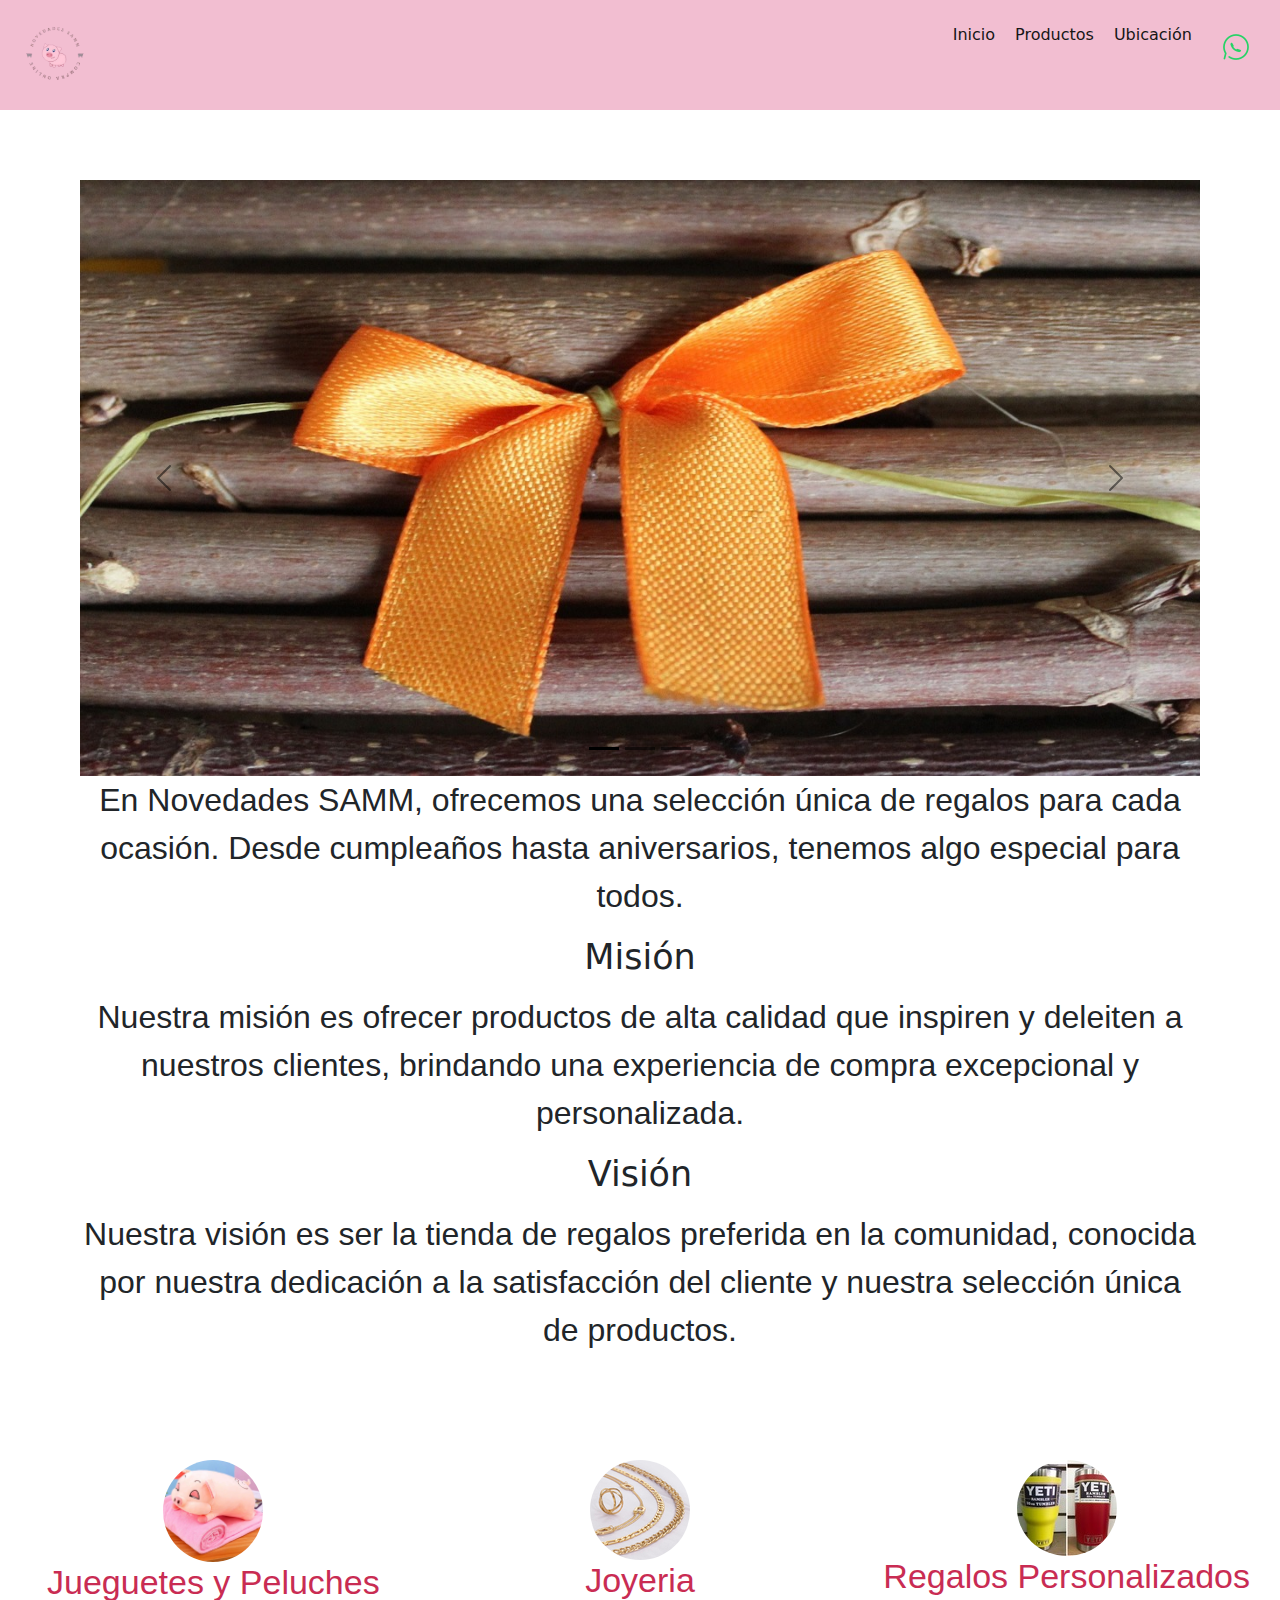
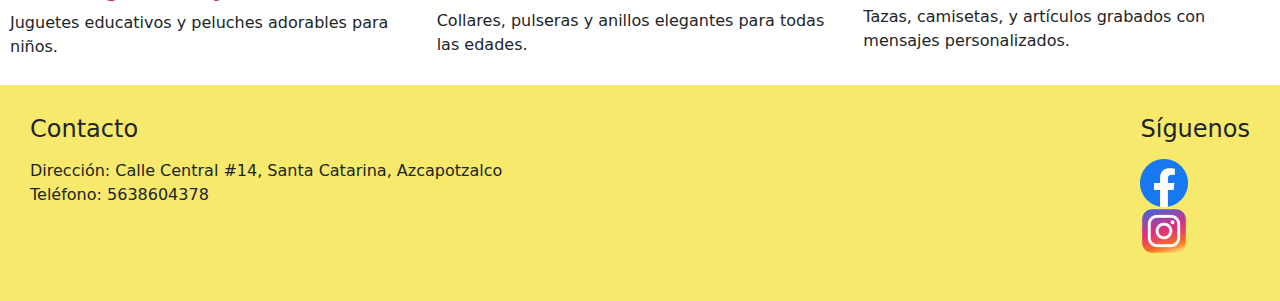
<file: index.html>
<!DOCTYPE html>
<html lang="en">

<head>
    <meta charset="UTF-8">
    <meta name="viewport" content="width=device-width, initial-scale=1.0">
    <!--Bootstrap-->
    <link href="https://cdn.jsdelivr.net/npm/bootstrap@5.3.0-alpha1/dist/css/bootstrap.min.css" rel="stylesheet"
        integrity="sha384- GLhlTQ8iRABdZLl6O3oVMWSktQOp6b7In1Zl3/Jr59b6EGGoI1aFkw7cmDA6j6gD" crossorigin="anonymous">
    <!--Conexión con mi CSS-->
    <link rel="stylesheet" href="style.css">
    <title>Novedades SAM</title>
    <!-- Este es mi icono -->
    <link rel="icon" href="./img/iconopig.ico">
</head>

<body>
    <!--Este es mi encabezado-->
    <header>
        <!-- Este es mi logo -->
        <div class="header">
            <a href="./index.html">
                <img src="./img/novedadessam.png" alt="logo" width="90">
            </a>
        </div>
        <!-- Este es mi Menu-->
        <nav class="navegacion-principal">
            <ul>
                <a href="./index.html">
                    <li>Inicio</li>
                </a>
                <a href="#productos">
                    <li>Productos</li>
                </a>
                <a href="./ubicacion.html">
                    <li>Ubicación</li>
                </a>
                <a
                    href="https://l.facebook.com/l.php?u=https%3A%2F%2Fapi.whatsapp.com%2Fsend%3Fphone%3D%252B525638604378%26context%3DARCT4b2QYT8gjvMFdRONifSgMxigD4IpQzHooOBPCrHhox_PWd7zZoww0FNSMJCpydV33Oj1QwhRrXZ5l30EMhd6a-JG-tW9V88Uu7U4eDIcVfngRSkC_z8M4aTscJ_6hf9KybAZ6pF1A2hFzY_AeqM%26source%3DFB_Page%26app%3Dfacebook%26entry_point%3Dpage_cta%26fbclid%3DIwZXh0bgNhZW0CMTAAAR16MR3IZkkNni-uuqQdNnRvs_6jniPFh4-7FJtGkEjHKhJfMiMb-tf1018_aem_8Z5Csc8exTG1JKvm0Rrr6A&h=AT2pG4CqeZs5KUsUb9p0_nXcs7V-vdUVJNZ5UVeQIfRm0RgRhVshVjaxp5iNFdZamrq5y76AaszKSQ9sCy4WQGVm_W-9EG12AXoP7OSPtUJM4gGan081-kYnP-YhWyH6FI8">
                    <li><img src="./img/whats.png" alt=""></li>
                </a>
            </ul>
        </nav>
    </header>
    <!--Aqui empieza el contenido de mi página-->
    <div class="main">
        <div id="carouselExampleDark" class="carousel carousel-dark slide" data-bs-ride="carousel">
            <div class="carousel-indicators">
                <button type="button" data-bs-target="#carouselExampleDark" data-bs-slide-to="0" class="active"
                    aria-current="true" aria-label="Slide 1"></button>
                <button type="button" data-bs-target="#carouselExampleDark" data-bs-slide-to="1"
                    aria-label="Slide 2"></button>
                <button type="button" data-bs-target="#carouselExampleDark" data-bs-slide-to="2"
                    aria-label="Slide 3"></button>
            </div>
            <div class="carousel-inner">
                <div class="carousel-item active" data-bs-interval="10000">
                    <img src="./img/carrusel1.jpg" class="d-block w-100" alt="...">
                    <div class="carousel-caption d-none d-md-block">
                    </div>
                </div>
                <div class="carousel-item" data-bs-interval="2000">
                    <img src="./img/carrusel2.jpg" class="d-block w-100" alt="...">
                    <div class="carousel-caption d-none d-md-block">
                    </div>
                </div>
                <div class="carousel-item">
                    <img src="./img/carrusel3.jpg" class="d-block w-100" alt="...">
                    <div class="carousel-caption d-none d-md-block">
                    </div>
                </div>
            </div>
            <button class="carousel-control-prev" type="button" data-bs-target="#carouselExampleDark"
                data-bs-slide="prev">
                <span class="carousel-control-prev-icon" aria-hidden="true"></span>
                <span class="visually-hidden">Anterior</span>
            </button>
            <button class="carousel-control-next" type="button" data-bs-target="#carouselExampleDark"
                data-bs-slide="next">
                <span class="carousel-control-next-icon" aria-hidden="true"></span>
                <span class="visually-hidden">Siguiente</span>
            </button>
        </div>
        <p>En Novedades SAMM, ofrecemos una selección única de regalos para cada ocasión. Desde cumpleaños hasta
            aniversarios, tenemos algo especial para todos.</p>
        <h2>Misión</h2>
        <p>Nuestra misión es ofrecer productos de alta calidad que inspiren y deleiten a nuestros clientes, brindando
            una experiencia de compra excepcional y personalizada.</p>
        <h2>Visión</h2>
        <p>Nuestra visión es ser la tienda de regalos preferida en la comunidad, conocida por nuestra dedicación a la
            satisfacción del cliente y nuestra selección única de productos.</p>
    </div>
    <div class="contenedor" id="productos">
        <div class="caja">
            <img src="./img/peluches.jpg" alt="PELUCHES" width="100">
            <h3>Jueguetes y Peluches</h3>
            <p>Juguetes educativos y peluches adorables para niños.</p>
        </div>

        <div class="caja">
            <img src="./img/joyeria.jpg " alt="JOYERIA">
            <h3>Joyeria</h3>
            <p>Collares, pulseras y anillos elegantes para todas las edades.</p>
        </div>

        <div class="caja">
            <img src="./img/termos.jpg" alt="TERMOS">
            <h3>Regalos Personalizados</h3>
            <p>Tazas, camisetas, y artículos grabados con mensajes personalizados.</p>
        </div>
    </div>
    <!--Este es mi pie de página-->
    <footer>
        <div class="footerconte">
            <div class="contacto">
                <h4>Contacto</h4>
                <ul>
                    <li>Dirección: Calle Central #14, Santa Catarina, Azcapotzalco</li>
                    <li>Teléfono: 5638604378</li>
                </ul>
            </div>
            <div class="rsocial">
                <h4>Síguenos</h4>
                <ul>
                    <li><a href="https://www.facebook.com/profile.php?id=100057537695271">
                            <img src="./img/face.png" alt="Facebook">
                        </a></li>
                    <li><a href="https://www.instagram.com/novedadessamm?igsh=MWdrY2trYjIxem5nbw==">
                            <img src="./img/insta.png" alt="instagram">
                        </a></li>
                </ul>
            </div>
        </div>
    </footer>
    <!--JavaScript-->
    <script src="https://cdn.jsdelivr.net/npm/bootstrap@5.3.0-alpha1/dist/js/bootstrap.bundle.min.js"
        integrity="sha384- w76AqPfDkMBDXo30jS1Sgez6pr3x5MlQ1ZAGC+nuZB+EYdgRZgiwxhTBTkF7CXvN"
        crossorigin="anonymous"></script>
</body>

</html>
</file>
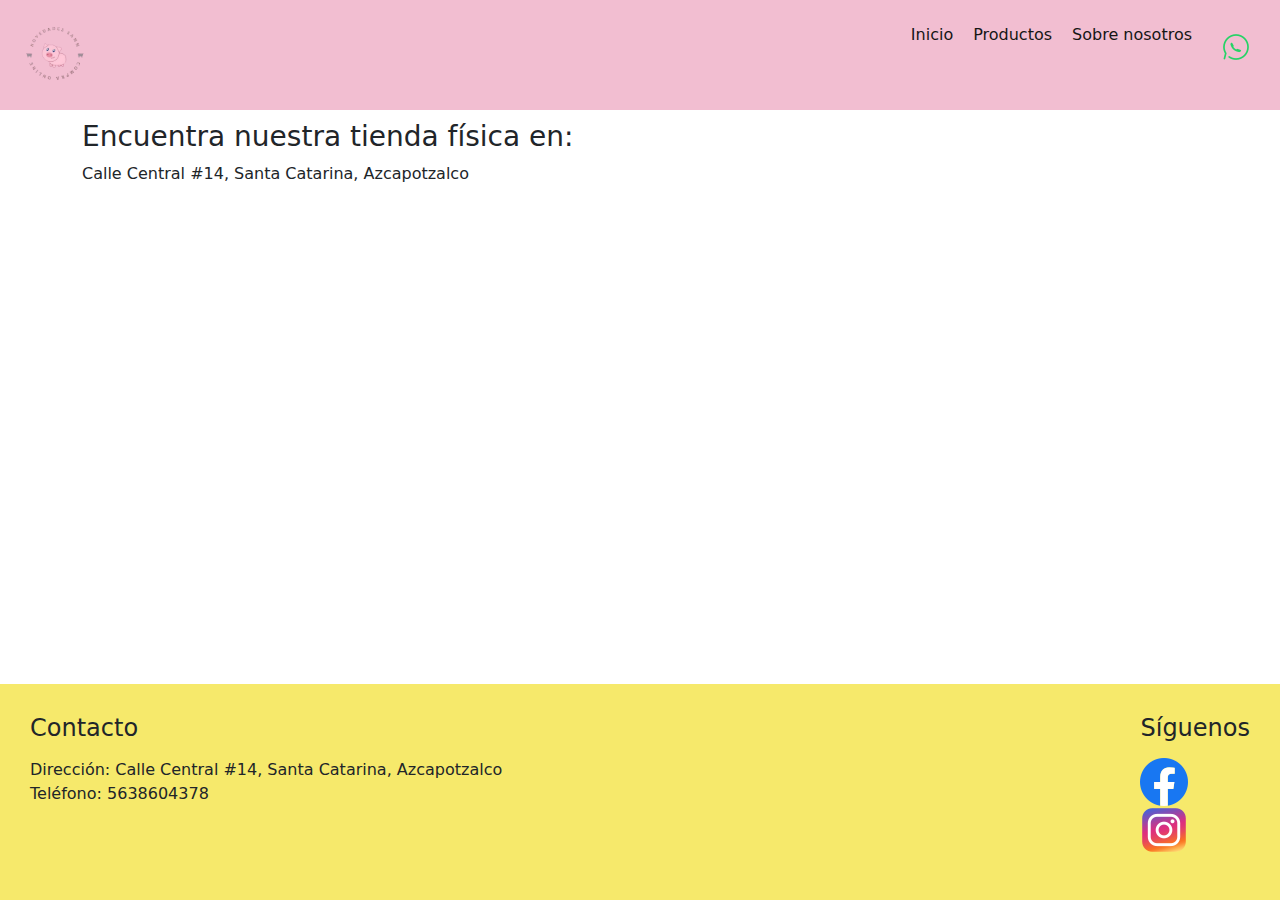
<file: ubicacion.html>
<!DOCTYPE html>
<html lang="en">

<head>
    <meta charset="UTF-8">
    <meta name="viewport" content="width=device-width, initial-scale=1.0">
    <!--Bootstrap-->
    <link href="https://cdn.jsdelivr.net/npm/bootstrap@5.3.0-alpha1/dist/css/bootstrap.min.css" rel="stylesheet"
        integrity="sha384- GLhlTQ8iRABdZLl6O3oVMWSktQOp6b7In1Zl3/Jr59b6EGGoI1aFkw7cmDA6j6gD" crossorigin="anonymous">
    <!--Conexión con mi CSS-->
    <link rel="stylesheet" href="style.css">
    <title>Ubicacion</title>
    <!-- Este es mi icono -->
    <link rel="icon" href="./img/iconopig.ico">
    <style>
        html, body {
            height: 100%;
        }
        .content {
            flex: 1;
        }
        .footer {
            background-color: #f8f9fa;
            padding: 1rem;
            text-align: center;
        }
        .wrapper {
            display: flex;
            min-height: 100vh;
            flex-direction: column;
        }
    </style>
</head>

<body>
    <!--Este es mi encabezado-->
    <header>
        <!-- Este es mi logo -->
        <div class="header">
            <a href="./index.html">
                <img src="./img/novedadessam.png" alt="logo" width="90">
            </a>
        </div>
        <!-- Este es mi Menu-->
        <nav>
            <ul>
                <a href="./index.html">
                    <li>Inicio</li>
                </a>
                <a href="#productos">
                    <li>Productos</li>
                </a>
                <a href="./ubicacion.html">
                    <li>Sobre nosotros</li>
                </a>
                <a
                    href="https://l.facebook.com/l.php?u=https%3A%2F%2Fapi.whatsapp.com%2Fsend%3Fphone%3D%252B525638604378%26context%3DARCT4b2QYT8gjvMFdRONifSgMxigD4IpQzHooOBPCrHhox_PWd7zZoww0FNSMJCpydV33Oj1QwhRrXZ5l30EMhd6a-JG-tW9V88Uu7U4eDIcVfngRSkC_z8M4aTscJ_6hf9KybAZ6pF1A2hFzY_AeqM%26source%3DFB_Page%26app%3Dfacebook%26entry_point%3Dpage_cta%26fbclid%3DIwZXh0bgNhZW0CMTAAAR16MR3IZkkNni-uuqQdNnRvs_6jniPFh4-7FJtGkEjHKhJfMiMb-tf1018_aem_8Z5Csc8exTG1JKvm0Rrr6A&h=AT2pG4CqeZs5KUsUb9p0_nXcs7V-vdUVJNZ5UVeQIfRm0RgRhVshVjaxp5iNFdZamrq5y76AaszKSQ9sCy4WQGVm_W-9EG12AXoP7OSPtUJM4gGan081-kYnP-YhWyH6FI8">
                    <li><img src="./img/whats.png" alt=""></li>
                </a>
            </ul>
        </nav>
    </header>
    <!--Aqui empieza el contenido de mi página-->
    <div class="wrapper">
        <div class="content">
            <div class="container mt-5 pt-5">
                <div class="row">
                    <div class="col-md-6">
                        <br>
                        <h2 class="fs-3 fs-md-2">Encuentra nuestra tienda física en:</h2>
                        <p class="fs-6 fs-md-5">Calle Central #14, Santa Catarina, Azcapotzalco</p>
                    </div>
                    <div class="col-md-6">
                        <br>
                        <div class="ratio ratio-16x9">
                            <iframe
                                src="https://www.google.com/maps/embed?pb=!1m18!1m12!1m3!1d3761.151883266726!2d-99.17940052603709!3d19.492100238780495!2m3!1f0!2f0!3f0!3m2!1i1024!2i768!4f13.1!3m3!1m2!1s0x85d1f86fbb3eebfd%3A0xb8a273362608fe36!2sLa%20Tiendita%20De%20Regalos!5e0!3m2!1ses-419!2smx!4v1725345752727!5m2!1ses-419!2smx"
                                allowfullscreen="" loading="lazy" referrerpolicy="no-referrer-when-downgrade"></iframe>
                        </div>
                    </div>
                </div>
            </div>
        </div>
        <!--Este es mi pie de página-->
        <footer class="piepagina">
            <div class="footerconte">
                <div class="contacto">
                    <h4>Contacto</h4>
                    <ul>
                        <li>Dirección: Calle Central #14, Santa Catarina, Azcapotzalco</li>
                        <li>Teléfono: 5638604378</li>
                    </ul>
                </div>
                <div class="rsocial">
                    <h4>Síguenos</h4>
                    <ul>
                        <li><a href="https://www.facebook.com/profile.php?id=100057537695271"> <img src="./img/face.png" alt="Facebook"></a></li>
                        <li><a href="https://www.instagram.com/novedadessamm?igsh=MWdrY2trYjIxem5nbw=="><img src="./img/insta.png" alt="instagram"></a>
                        </li>
                    </ul>
                </div>
            </div>
        </footer>
    </div>
    <!--JavaScript-->
    <script src="https://cdn.jsdelivr.net/npm/bootstrap@5.3.0-alpha1/dist/js/bootstrap.bundle.min.js"
        integrity="sha384- w76AqPfDkMBDXo30jS1Sgez6pr3x5MlQ1ZAGC+nuZB+EYdgRZgiwxhTBTkF7CXvN"
        crossorigin="anonymous"></script>
</body>

</html>
</file>
<file: style.css>
@import url('https://fonts.googleapis.com/css2?family=Jersey+10&display=swap');

header {
    /*Mantengo la posición de mi menu*/
    position: fixed;
    /*Alinear hasta arriba sin espacio*/
    top: 0;
    display: flex;
    flex-direction: row;
    /*Alinear a la derecha*/
    justify-content: space-between;
    align-items: center;
    /*fondo de mi menu*/
    background-color: rgb(242, 190, 209);
    /*Ancho de la barra de mi menu*/
    width: 100%;
    padding: 10px;
    z-index: 1000;
}

header ul {
    list-style: none;
    display: flex;
    flex-direction: row;
}

header ul li {
    margin: 10px;
}

/*Elimina los subrayado y le asigna color a la letra de los enlaces*/
a {
    text-decoration: none;
    color: rgb(22, 22, 22);
}

/* Color de los enlaces al pasar el ratón */
header a:hover {
    color: rgb(182, 248, 0);
}

.container {
    margin-top: 100px; /* Ajusta este valor según la altura de tu header */
}

.main {
    width: 100%;
    margin-top: 100px;
    padding: 80px;
    display: flex;
    flex-direction: column;
    align-items: center;
    text-align: center;
}

.main h1,
.main h2 {
    font-size: 35px;
    margin-bottom: 15px;
}

.main p {
    font-family: "New Amsterdam", sans-serif;
    font-weight: 400;
    font-size: xx-large;
    font-style: normal;
}

h3 {
    font-size: 34px;
    color: rgb(201, 44, 83);
    font-family: 'Gill Sans', 'Gill Sans MT', Calibri, 'Trebuchet MS', sans-serif;
}

.contenedor {
    /* los elementos que esten dentro de "contenedor" seran flexibles (ubicaciones que se requieran) */
    display: flex;
    /*justify-content: space-around;*/
    /* La ubicación en el caso de row es para que este en fila, es decir, uno a lado del otro */
    flex-direction: row;
    width: 100%;
    /*padding: 20px;*/
}

.caja {
    width: 150%;
    height: 150%;
    /*relleno*/
    padding: 10px;
    display: flex;
    flex-direction: column;
    /* Elementos centrados*/
    justify-content: center;
    align-items: center;
}

.caja img {
    /*Redondeo de las imagenes*/
    border-radius: 50%;
}

footer {
    /*fondo de mi menu*/
    background-color: rgb(246, 233, 107);
    padding: 20px;
}

.footerconte {
    display: flex;
    /* Alinea el contenido a la derecha */
    justify-content: space-between;
}

.footerconte h4 {
    margin-bottom: 15px;
}

.contacto,
.rsocial {
    margin: 10px;
}

.contacto ul,
.rsocial ul {
    list-style: none;
    padding-left: 0;
}

/* Color de los enlaces al pasar el ratón */
.contacto a:hover,
.rsocial a:hover {
    color: rgb(0, 87, 248);
}

@media (max-width: 768px) {
    header {
        flex-direction: column;
        align-items: center;
        padding: 10px 0;
    }

    header ul {
        flex-direction: column;
        align-items: center;
    }

    header ul li {
        margin: 5px 0;
    }

    .main {
        padding: 180px;
    }

    .main h1 {
        font-size: 28px;
        /* Reducimos el tamaño de la fuente */
    }

    .main p {
        font-size: large;
        /* También reducimos el tamaño de los párrafos */
    }

    .contenedor {
        flex-direction: column;
        /* Los elementos ahora se alinean en columna */
        align-items: center;
    }

    .caja {
        width: 100%;
        /* Hacemos que las cajas ocupen el ancho completo */
    }
    .container {
        flex-direction: column;
        /* Los elementos ahora se alinean en columna */
        align-items: center;
    }
}

@media (max-width: 768px) {
    .footerconte {
        flex-direction: column;
        /* Cambia a columna en pantallas pequeñas */
        align-items: center;
    }

    footer {
        text-align: center;
        /* Centra el texto en el pie de página */
    }

    .footerconte {
        flex-direction: column;
        align-items: center;
    }

    .contacto ul,
    .rsocial ul {
        padding: 0;
    }

    .contacto li,
    .rsocial li {
        margin: 5px 0;
    }
}
</file>
